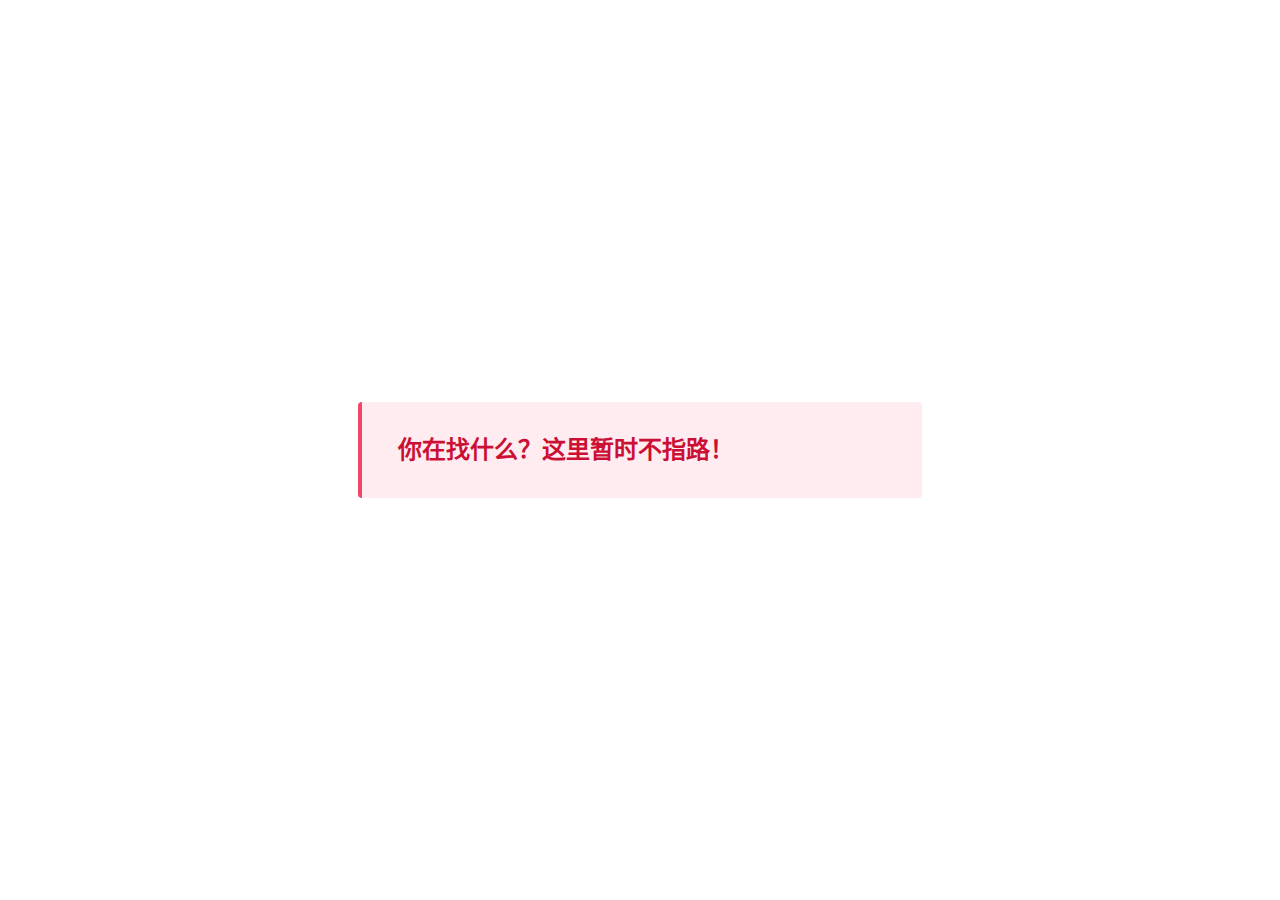
<file: index.html>
<!DOCTYPE html><html lang="zh-CN"><head>
  <meta charset="utf-8">
  <title>发电站</title>
  <base href="/">
  <meta name="viewport" content="width=device-width, initial-scale=1">
  <link rel="icon" type="image/x-icon" href="favicon.ico">
  <meta name="description" content="发电站">
  <meta name="keywords" content="发电站">
<style>@charset "UTF-8";html,body{margin:0;padding:0}html{box-sizing:border-box}*,*:before,*:after{box-sizing:inherit}html{background-color:#fff;font-size:16px;-moz-osx-font-smoothing:grayscale;-webkit-font-smoothing:antialiased;min-width:300px;overflow-x:hidden;overflow-y:scroll;text-rendering:optimizeLegibility;-webkit-text-size-adjust:100%;text-size-adjust:100%}body{font-family:BlinkMacSystemFont,-apple-system,Segoe UI,Roboto,Oxygen,Ubuntu,Cantarell,Fira Sans,Droid Sans,Helvetica Neue,Helvetica,Arial,sans-serif}body{color:#4a4a4a;font-size:1em;font-weight:400;line-height:1.5}</style><link rel="stylesheet" href="styles.d99098c1bbf114d0.css" media="print" onload="this.media='all'"><noscript><link rel="stylesheet" href="styles.d99098c1bbf114d0.css"></noscript></head>
<body>
  <app-root></app-root>
<script src="runtime.10de046dae896e9a.js" type="module"></script><script src="polyfills.f80bdb5197c2a330.js" type="module"></script><script src="main.d2ccec43b990516e.js" type="module"></script>

</body></html>
</file>
<file: styles.d99098c1bbf114d0.css>
@charset "UTF-8";/*! bulma.io v0.9.4 | MIT License | github.com/jgthms/bulma */.select select,.input,.button{-moz-appearance:none;-webkit-appearance:none;align-items:center;border:1px solid transparent;border-radius:4px;box-shadow:none;display:inline-flex;font-size:1rem;height:2.5em;justify-content:flex-start;line-height:1.5;padding-bottom:calc(.5em - 1px);padding-left:calc(.75em - 1px);padding-right:calc(.75em - 1px);padding-top:calc(.5em - 1px);position:relative;vertical-align:top}.select select:focus,.input:focus,.button:focus,.select select:active,.input:active,.button:active,.select select.is-active,.is-active.input,.is-active.button{outline:none}.select select[disabled],[disabled].input,[disabled].button{cursor:not-allowed}.button{-webkit-touch-callout:none;-webkit-user-select:none;user-select:none}.select:not(.is-multiple):not(.is-loading):after{border:3px solid transparent;border-radius:2px;border-right:0;border-top:0;content:" ";display:block;height:.625em;margin-top:-.4375em;pointer-events:none;position:absolute;top:50%;transform:rotate(-45deg);transform-origin:center;width:.625em}.message:not(:last-child),.title:not(:last-child),.content:not(:last-child),.box:not(:last-child){margin-bottom:1.5rem}.delete{-webkit-touch-callout:none;-webkit-user-select:none;user-select:none;-moz-appearance:none;-webkit-appearance:none;background-color:#0a0a0a33;border:none;border-radius:9999px;cursor:pointer;pointer-events:auto;display:inline-block;flex-grow:0;flex-shrink:0;font-size:0;height:20px;max-height:20px;max-width:20px;min-height:20px;min-width:20px;outline:none;position:relative;vertical-align:top;width:20px}.delete:before,.delete:after{background-color:#fff;content:"";display:block;left:50%;position:absolute;top:50%;transform:translate(-50%) translateY(-50%) rotate(45deg);transform-origin:center center}.delete:before{height:2px;width:50%}.delete:after{height:50%;width:2px}.delete:hover,.delete:focus{background-color:#0a0a0a4d}.delete:active{background-color:#0a0a0a66}.is-small.delete{height:16px;max-height:16px;max-width:16px;min-height:16px;min-width:16px;width:16px}.is-large.delete{height:32px;max-height:32px;max-width:32px;min-height:32px;min-width:32px;width:32px}.modal-background,.modal{inset:0;position:absolute}/*! minireset.css v0.0.6 | MIT License | github.com/jgthms/minireset.css */html,body,p,ol,ul,li,figure,h3,h5{margin:0;padding:0}h3,h5{font-size:100%;font-weight:400}ul{list-style:none}button,input,select{margin:0}html{box-sizing:border-box}*,*:before,*:after{box-sizing:inherit}img{height:auto;max-width:100%}html{background-color:#fff;font-size:16px;-moz-osx-font-smoothing:grayscale;-webkit-font-smoothing:antialiased;min-width:300px;overflow-x:hidden;overflow-y:scroll;text-rendering:optimizeLegibility;-webkit-text-size-adjust:100%;text-size-adjust:100%}article,figure,header,section{display:block}body,button,input,select{font-family:BlinkMacSystemFont,-apple-system,Segoe UI,Roboto,Oxygen,Ubuntu,Cantarell,Fira Sans,Droid Sans,Helvetica Neue,Helvetica,Arial,sans-serif}body{color:#4a4a4a;font-size:1em;font-weight:400;line-height:1.5}a{color:#485fc7;cursor:pointer;text-decoration:none}a strong{color:currentColor}a:hover{color:#363636}img{height:auto;max-width:100%}span{font-style:inherit;font-weight:inherit}strong{color:#363636;font-weight:700}@keyframes spinAround{0%{transform:rotate(0)}to{transform:rotate(359deg)}}.box{background-color:#fff;border-radius:6px;box-shadow:0 .5em 1em -.125em #0a0a0a1a,0 0 0 1px #0a0a0a05;color:#4a4a4a;display:block;padding:1.25rem}a.box:hover,a.box:focus{box-shadow:0 .5em 1em -.125em #0a0a0a1a,0 0 0 1px #485fc7}a.box:active{box-shadow:inset 0 1px 2px #0a0a0a33,0 0 0 1px #485fc7}.button{background-color:#fff;border-color:#dbdbdb;border-width:1px;color:#363636;cursor:pointer;justify-content:center;padding-bottom:calc(.5em - 1px);padding-left:1em;padding-right:1em;padding-top:calc(.5em - 1px);text-align:center;white-space:nowrap}.button strong{color:inherit}.button .icon,.button .icon.is-small,.button .icon.is-large{height:1.5em;width:1.5em}.button .icon:first-child:not(:last-child){margin-left:calc(-.5em - 1px);margin-right:.25em}.button .icon:last-child:not(:first-child){margin-left:.25em;margin-right:calc(-.5em - 1px)}.button .icon:first-child:last-child{margin-left:calc(-.5em - 1px);margin-right:calc(-.5em - 1px)}.button:hover{border-color:#b5b5b5;color:#363636}.button:focus{border-color:#485fc7;color:#363636}.button:focus:not(:active){box-shadow:0 0 0 .125em #485fc740}.button:active,.button.is-active{border-color:#4a4a4a;color:#363636}.button.is-primary{background-color:#00d1b2;border-color:transparent;color:#fff}.button.is-primary:hover{background-color:#00c4a7;border-color:transparent;color:#fff}.button.is-primary:focus{border-color:transparent;color:#fff}.button.is-primary:focus:not(:active){box-shadow:0 0 0 .125em #00d1b240}.button.is-primary:active,.button.is-primary.is-active{background-color:#00b89c;border-color:transparent;color:#fff}.button.is-primary[disabled]{background-color:#00d1b2;border-color:#00d1b2;box-shadow:none}.button.is-info{background-color:#3e8ed0;border-color:transparent;color:#fff}.button.is-info:hover{background-color:#3488ce;border-color:transparent;color:#fff}.button.is-info:focus{border-color:transparent;color:#fff}.button.is-info:focus:not(:active){box-shadow:0 0 0 .125em #3e8ed040}.button.is-info:active,.button.is-info.is-active{background-color:#3082c5;border-color:transparent;color:#fff}.button.is-info[disabled]{background-color:#3e8ed0;border-color:#3e8ed0;box-shadow:none}.button.is-success{background-color:#48c78e;border-color:transparent;color:#fff}.button.is-success:hover{background-color:#3ec487;border-color:transparent;color:#fff}.button.is-success:focus{border-color:transparent;color:#fff}.button.is-success:focus:not(:active){box-shadow:0 0 0 .125em #48c78e40}.button.is-success:active,.button.is-success.is-active{background-color:#3abb81;border-color:transparent;color:#fff}.button.is-success[disabled]{background-color:#48c78e;border-color:#48c78e;box-shadow:none}.button.is-warning{background-color:#ffe08a;border-color:transparent;color:#000000b3}.button.is-warning:hover{background-color:#ffdc7d;border-color:transparent;color:#000000b3}.button.is-warning:focus{border-color:transparent;color:#000000b3}.button.is-warning:focus:not(:active){box-shadow:0 0 0 .125em #ffe08a40}.button.is-warning:active,.button.is-warning.is-active{background-color:#ffd970;border-color:transparent;color:#000000b3}.button.is-warning[disabled]{background-color:#ffe08a;border-color:#ffe08a;box-shadow:none}.button.is-danger{background-color:#f14668;border-color:transparent;color:#fff}.button.is-danger:hover{background-color:#f03a5f;border-color:transparent;color:#fff}.button.is-danger:focus{border-color:transparent;color:#fff}.button.is-danger:focus:not(:active){box-shadow:0 0 0 .125em #f1466840}.button.is-danger:active,.button.is-danger.is-active{background-color:#ef2e55;border-color:transparent;color:#fff}.button.is-danger[disabled]{background-color:#f14668;border-color:#f14668;box-shadow:none}.button.is-small{font-size:.75rem}.button.is-small:not(.is-rounded){border-radius:2px}.button.is-normal{font-size:1rem}.button.is-large{font-size:1.5rem}.button[disabled]{background-color:#fff;border-color:#dbdbdb;box-shadow:none;opacity:.5}.container{flex-grow:1;margin:0 auto;position:relative;width:auto}@media screen and (min-width: 1024px){.container{max-width:960px}}@media screen and (min-width: 1216px){.container:not(.is-max-desktop){max-width:1152px}}@media screen and (min-width: 1408px){.container:not(.is-max-desktop):not(.is-max-widescreen){max-width:1344px}}.content li+li{margin-top:.25em}.content p:not(:last-child),.content ol:not(:last-child),.content ul:not(:last-child){margin-bottom:1em}.content h3,.content h5{color:#363636;font-weight:600;line-height:1.125}.content h3{font-size:1.5em;margin-bottom:.6666em}.content h3:not(:first-child){margin-top:1.3333em}.content h5{font-size:1.125em;margin-bottom:.8888em}.content ol{list-style-position:outside;margin-left:2em;margin-top:1em}.content ol:not([type]){list-style-type:decimal}.content ul{list-style:disc outside;margin-left:2em;margin-top:1em}.content ul ul{list-style-type:circle;margin-top:.5em}.content ul ul ul{list-style-type:square}.content figure{margin-left:2em;margin-right:2em;text-align:center}.content figure:not(:first-child){margin-top:2em}.content figure:not(:last-child){margin-bottom:2em}.content figure img{display:inline-block}.content.is-small{font-size:.75rem}.content.is-normal{font-size:1rem}.content.is-large{font-size:1.5rem}.icon{align-items:center;display:inline-flex;justify-content:center;height:1.5rem;width:1.5rem}.icon.is-small{height:1rem;width:1rem}.icon.is-large{height:3rem;width:3rem}.image{display:block;position:relative}.image img{display:block;height:auto;width:100%}@keyframes moveIndeterminate{0%{background-position:200% 0}to{background-position:-200% 0}}.title{word-break:break-word}.title span{font-weight:inherit}.title{color:#363636;font-size:2rem;font-weight:600;line-height:1.125}.title strong{color:inherit;font-weight:inherit}.title.is-1{font-size:3rem}.select select,.input{background-color:#fff;border-color:#dbdbdb;border-radius:4px;color:#363636}.select select::-moz-placeholder,.input::-moz-placeholder{color:#3636364d}.select select::-webkit-input-placeholder,.input::-webkit-input-placeholder{color:#3636364d}.select select:-moz-placeholder,.input:-moz-placeholder{color:#3636364d}.select select:-ms-input-placeholder,.input:-ms-input-placeholder{color:#3636364d}.select select:hover,.input:hover{border-color:#b5b5b5}.select select:focus,.input:focus,.select select:active,.input:active,.select select.is-active,.is-active.input{border-color:#485fc7;box-shadow:0 0 0 .125em #485fc740}.select select[disabled],[disabled].input{background-color:#f5f5f5;border-color:#f5f5f5;box-shadow:none;color:#7a7a7a}.select select[disabled]::-moz-placeholder,[disabled].input::-moz-placeholder{color:#7a7a7a4d}.select select[disabled]::-webkit-input-placeholder,[disabled].input::-webkit-input-placeholder{color:#7a7a7a4d}.select select[disabled]:-moz-placeholder,[disabled].input:-moz-placeholder{color:#7a7a7a4d}.select select[disabled]:-ms-input-placeholder,[disabled].input:-ms-input-placeholder{color:#7a7a7a4d}.input{box-shadow:inset 0 .0625em .125em #0a0a0a0d;max-width:100%;width:100%}.is-primary.input{border-color:#00d1b2}.is-primary.input:focus,.is-primary.input:active,.is-primary.is-active.input{box-shadow:0 0 0 .125em #00d1b240}.is-info.input{border-color:#3e8ed0}.is-info.input:focus,.is-info.input:active,.is-info.is-active.input{box-shadow:0 0 0 .125em #3e8ed040}.is-success.input{border-color:#48c78e}.is-success.input:focus,.is-success.input:active,.is-success.is-active.input{box-shadow:0 0 0 .125em #48c78e40}.is-warning.input{border-color:#ffe08a}.is-warning.input:focus,.is-warning.input:active,.is-warning.is-active.input{box-shadow:0 0 0 .125em #ffe08a40}.is-danger.input{border-color:#f14668}.is-danger.input:focus,.is-danger.input:active,.is-danger.is-active.input{box-shadow:0 0 0 .125em #f1466840}.is-small.input{border-radius:2px;font-size:.75rem}.is-large.input{font-size:1.5rem}.select{display:inline-block;max-width:100%;position:relative;vertical-align:top}.select:not(.is-multiple){height:2.5em}.select:not(.is-multiple):not(.is-loading):after{border-color:#485fc7;right:1.125em;z-index:4}.select select{cursor:pointer;display:block;font-size:1em;max-width:100%;outline:none}.select select::-ms-expand{display:none}.select select[disabled]:hover{border-color:#f5f5f5}.select select:not([multiple]){padding-right:2.5em}.select:not(.is-multiple):not(.is-loading):hover:after{border-color:#363636}.select.is-primary:not(:hover):after{border-color:#00d1b2}.select.is-primary select{border-color:#00d1b2}.select.is-primary select:hover{border-color:#00b89c}.select.is-primary select:focus,.select.is-primary select:active,.select.is-primary select.is-active{box-shadow:0 0 0 .125em #00d1b240}.select.is-info:not(:hover):after{border-color:#3e8ed0}.select.is-info select{border-color:#3e8ed0}.select.is-info select:hover{border-color:#3082c5}.select.is-info select:focus,.select.is-info select:active,.select.is-info select.is-active{box-shadow:0 0 0 .125em #3e8ed040}.select.is-success:not(:hover):after{border-color:#48c78e}.select.is-success select{border-color:#48c78e}.select.is-success select:hover{border-color:#3abb81}.select.is-success select:focus,.select.is-success select:active,.select.is-success select.is-active{box-shadow:0 0 0 .125em #48c78e40}.select.is-warning:not(:hover):after{border-color:#ffe08a}.select.is-warning select{border-color:#ffe08a}.select.is-warning select:hover{border-color:#ffd970}.select.is-warning select:focus,.select.is-warning select:active,.select.is-warning select.is-active{box-shadow:0 0 0 .125em #ffe08a40}.select.is-danger:not(:hover):after{border-color:#f14668}.select.is-danger select{border-color:#f14668}.select.is-danger select:hover{border-color:#ef2e55}.select.is-danger select:focus,.select.is-danger select:active,.select.is-danger select.is-active{box-shadow:0 0 0 .125em #f1466840}.select.is-small{border-radius:2px;font-size:.75rem}.select.is-large{font-size:1.5rem}.label{color:#363636;display:block;font-size:1rem;font-weight:700}.label:not(:last-child){margin-bottom:.5em}.label.is-small{font-size:.75rem}.label.is-large{font-size:1.5rem}.help{display:block;font-size:.75rem;margin-top:.25rem}.help.is-primary{color:#00d1b2}.help.is-info{color:#3e8ed0}.help.is-success{color:#48c78e}.help.is-warning{color:#ffe08a}.help.is-danger{color:#f14668}.field:not(:last-child){margin-bottom:.75rem}@media screen and (min-width: 769px),print{.field.is-horizontal{display:flex}}.field-label .label{font-size:inherit}@media screen and (max-width: 768px){.field-label{margin-bottom:.5rem}}@media screen and (min-width: 769px),print{.field-label{flex-basis:0;flex-grow:1;flex-shrink:0;margin-right:1.5rem;text-align:right}.field-label.is-small{font-size:.75rem;padding-top:.375em}.field-label.is-normal{padding-top:.375em}.field-label.is-large{font-size:1.5rem;padding-top:.375em}}.field-body .field .field{margin-bottom:0}@media screen and (min-width: 769px),print{.field-body{display:flex;flex-basis:0;flex-grow:5;flex-shrink:1}.field-body .field{margin-bottom:0}.field-body>.field{flex-shrink:1}.field-body>.field:not(.is-narrow){flex-grow:1}.field-body>.field:not(:last-child){margin-right:.75rem}}.control{box-sizing:border-box;clear:both;font-size:1rem;position:relative;text-align:inherit}.message{background-color:#f5f5f5;border-radius:4px;font-size:1rem}.message strong{color:currentColor}.message a:not(.button):not(.tag):not(.dropdown-item){color:currentColor;text-decoration:underline}.message.is-small{font-size:.75rem}.message.is-large{font-size:1.5rem}.message.is-primary{background-color:#ebfffc}.message.is-primary .message-header{background-color:#00d1b2;color:#fff}.message.is-primary .message-body{border-color:#00d1b2;color:#00947e}.message.is-info{background-color:#eff5fb}.message.is-info .message-header{background-color:#3e8ed0;color:#fff}.message.is-info .message-body{border-color:#3e8ed0;color:#296fa8}.message.is-success{background-color:#effaf5}.message.is-success .message-header{background-color:#48c78e;color:#fff}.message.is-success .message-body{border-color:#48c78e;color:#257953}.message.is-warning{background-color:#fffaeb}.message.is-warning .message-header{background-color:#ffe08a;color:#000000b3}.message.is-warning .message-body{border-color:#ffe08a;color:#946c00}.message.is-danger{background-color:#feecf0}.message.is-danger .message-header{background-color:#f14668;color:#fff}.message.is-danger .message-body{border-color:#f14668;color:#cc0f35}.message-header{align-items:center;background-color:#4a4a4a;border-radius:4px 4px 0 0;color:#fff;display:flex;font-weight:700;justify-content:space-between;line-height:1.25;padding:.75em 1em;position:relative}.message-header .delete{flex-grow:0;flex-shrink:0;margin-left:.75em}.message-header+.message-body{border-width:0;border-top-left-radius:0;border-top-right-radius:0}.message-body{border-color:#dbdbdb;border-radius:4px;border-style:solid;border-width:0 0 0 4px;color:#4a4a4a;padding:1.25em 1.5em}.modal{align-items:center;display:none;flex-direction:column;justify-content:center;overflow:hidden;position:fixed;z-index:40}.modal.is-active{display:flex}.modal-background{background-color:#0a0a0adb}.modal-card{margin:0 20px;max-height:calc(100vh - 160px);overflow:auto;position:relative;width:100%}@media screen and (min-width: 769px){.modal-card{margin:0 auto;max-height:calc(100vh - 40px);width:640px}}.modal-card{display:flex;flex-direction:column;max-height:calc(100vh - 40px);overflow:hidden;-ms-overflow-y:visible}.modal-card-head{align-items:center;background-color:#f5f5f5;display:flex;flex-shrink:0;justify-content:flex-start;padding:20px;position:relative}.modal-card-head{border-bottom:1px solid hsl(0,0%,86%);border-top-left-radius:6px;border-top-right-radius:6px}.modal-card-title{color:#363636;flex-grow:1;flex-shrink:0;font-size:1.5rem;line-height:1}.modal-card-body{-webkit-overflow-scrolling:touch;background-color:#fff;flex-grow:1;flex-shrink:1;overflow:auto;padding:20px}.panel{border-radius:6px;box-shadow:0 .5em 1em -.125em #0a0a0a1a,0 0 0 1px #0a0a0a05;font-size:1rem}.panel:not(:last-child){margin-bottom:1.5rem}.panel.is-primary .panel-heading{background-color:#00d1b2;color:#fff}.panel.is-info .panel-heading{background-color:#3e8ed0;color:#fff}.panel.is-success .panel-heading{background-color:#48c78e;color:#fff}.panel.is-warning .panel-heading{background-color:#ffe08a;color:#000000b3}.panel.is-danger .panel-heading{background-color:#f14668;color:#fff}.panel-block:not(:last-child){border-bottom:1px solid hsl(0,0%,93%)}.panel-heading{background-color:#ededed;border-radius:6px 6px 0 0;color:#363636;font-size:1.25em;font-weight:700;line-height:1.25;padding:.75em 1em}.panel-block{align-items:center;color:#363636;display:flex;justify-content:flex-start;padding:.5em .75em}.panel-block>.control{flex-grow:1;flex-shrink:1;width:100%}.panel-block.is-active{border-left-color:#485fc7;color:#363636}.panel-block:last-child{border-bottom-left-radius:6px;border-bottom-right-radius:6px}a.panel-block,label.panel-block{cursor:pointer}a.panel-block:hover,label.panel-block:hover{background-color:#f5f5f5}.column{display:block;flex-basis:0;flex-grow:1;flex-shrink:1;padding:.75rem}.columns.is-mobile>.column.is-full{flex:none;width:100%}.columns.is-mobile>.column.is-0{flex:none;width:0%}.columns.is-mobile>.column.is-1{flex:none;width:8.33333337%}@media screen and (min-width: 769px),print{.column.is-full{flex:none;width:100%}.column.is-0{flex:none;width:0%}.column.is-1{flex:none;width:8.33333337%}}@media screen and (max-width: 1023px){.column.is-full-touch{flex:none;width:100%}.column.is-0-touch{flex:none;width:0%}}@media screen and (min-width: 1024px){.column.is-half-desktop{flex:none;width:50%}}.columns{margin-left:-.75rem;margin-right:-.75rem;margin-top:-.75rem}.columns:last-child{margin-bottom:-.75rem}.columns:not(:last-child){margin-bottom:.75rem}.columns.is-mobile{display:flex}.columns.is-multiline{flex-wrap:wrap}@media screen and (min-width: 769px),print{.columns:not(.is-desktop){display:flex}}.columns.is-variable{--columnGap: .75rem;margin-left:calc(-1 * var(--columnGap));margin-right:calc(-1 * var(--columnGap))}.columns.is-variable>.column{padding-left:var(--columnGap);padding-right:var(--columnGap)}.columns.is-variable.is-0{--columnGap: 0rem}@media screen and (max-width: 1023px){.columns.is-variable.is-0-touch{--columnGap: 0rem}}.columns.is-variable.is-1{--columnGap: .25rem}.has-text-info{color:#3e8ed0!important}a.has-text-info:hover,a.has-text-info:focus{color:#2b74b1!important}.has-text-danger{color:#f14668!important}a.has-text-danger:hover,a.has-text-danger:focus{color:#ee1742!important}.is-justify-content-center{justify-content:center!important}.mt-1{margin-top:.25rem!important}.p-0{padding:0!important}.has-text-weight-semibold{font-weight:600!important}.is-block{display:block!important}.is-hidden{display:none!important}.is-invisible{visibility:hidden!important}.hero{align-items:stretch;display:flex;flex-direction:column;justify-content:space-between}.hero.is-primary{background-color:#00d1b2;color:#fff}.hero.is-primary a:not(.button):not(.dropdown-item):not(.tag):not(.pagination-link.is-current),.hero.is-primary strong{color:inherit}.hero.is-primary .title{color:#fff}.hero.is-info{background-color:#3e8ed0;color:#fff}.hero.is-info a:not(.button):not(.dropdown-item):not(.tag):not(.pagination-link.is-current),.hero.is-info strong{color:inherit}.hero.is-info .title{color:#fff}.hero.is-success{background-color:#48c78e;color:#fff}.hero.is-success a:not(.button):not(.dropdown-item):not(.tag):not(.pagination-link.is-current),.hero.is-success strong{color:inherit}.hero.is-success .title{color:#fff}.hero.is-warning{background-color:#ffe08a;color:#000000b3}.hero.is-warning a:not(.button):not(.dropdown-item):not(.tag):not(.pagination-link.is-current),.hero.is-warning strong{color:inherit}.hero.is-warning .title{color:#000000b3}.hero.is-danger{background-color:#f14668;color:#fff}.hero.is-danger a:not(.button):not(.dropdown-item):not(.tag):not(.pagination-link.is-current),.hero.is-danger strong{color:inherit}.hero.is-danger .title{color:#fff}.hero.is-small .hero-body{padding:1.5rem}@media screen and (min-width: 769px),print{.hero.is-large .hero-body{padding:18rem 6rem}}.hero.is-fullheight .hero-body{align-items:center;display:flex}.hero.is-fullheight .hero-body>.container{flex-grow:1;flex-shrink:1}.hero.is-fullheight{min-height:100vh}.hero-body{flex-grow:1;flex-shrink:0;padding:3rem 1.5rem}@media screen and (min-width: 769px),print{.hero-body{padding:3rem}}.section{padding:3rem 1.5rem}@media screen and (min-width: 1024px){.section{padding:3rem}.section.is-large{padding:18rem 6rem}}@media screen and (max-width: 1023px){.hero-body{padding:1.5rem .75rem}.order-1-touch{order:1}.order-2-touch{order:2}}
</file>
